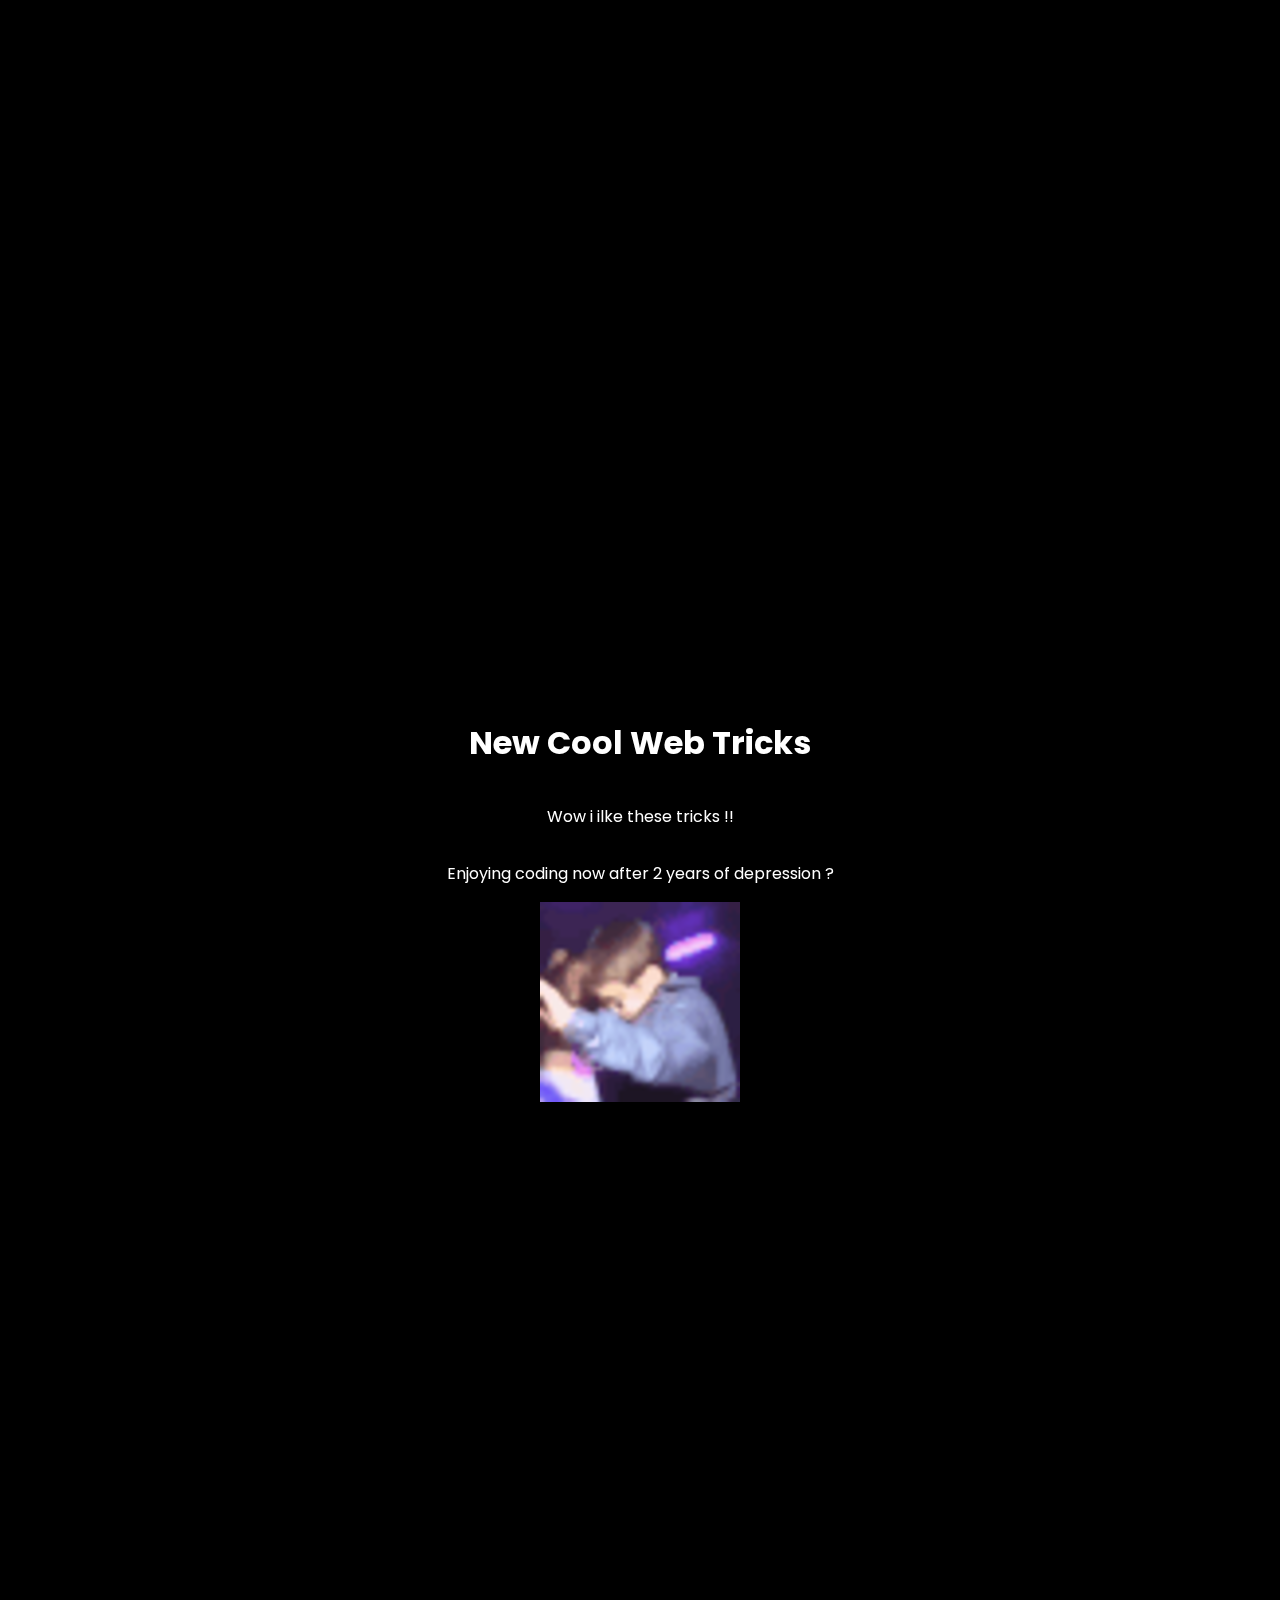
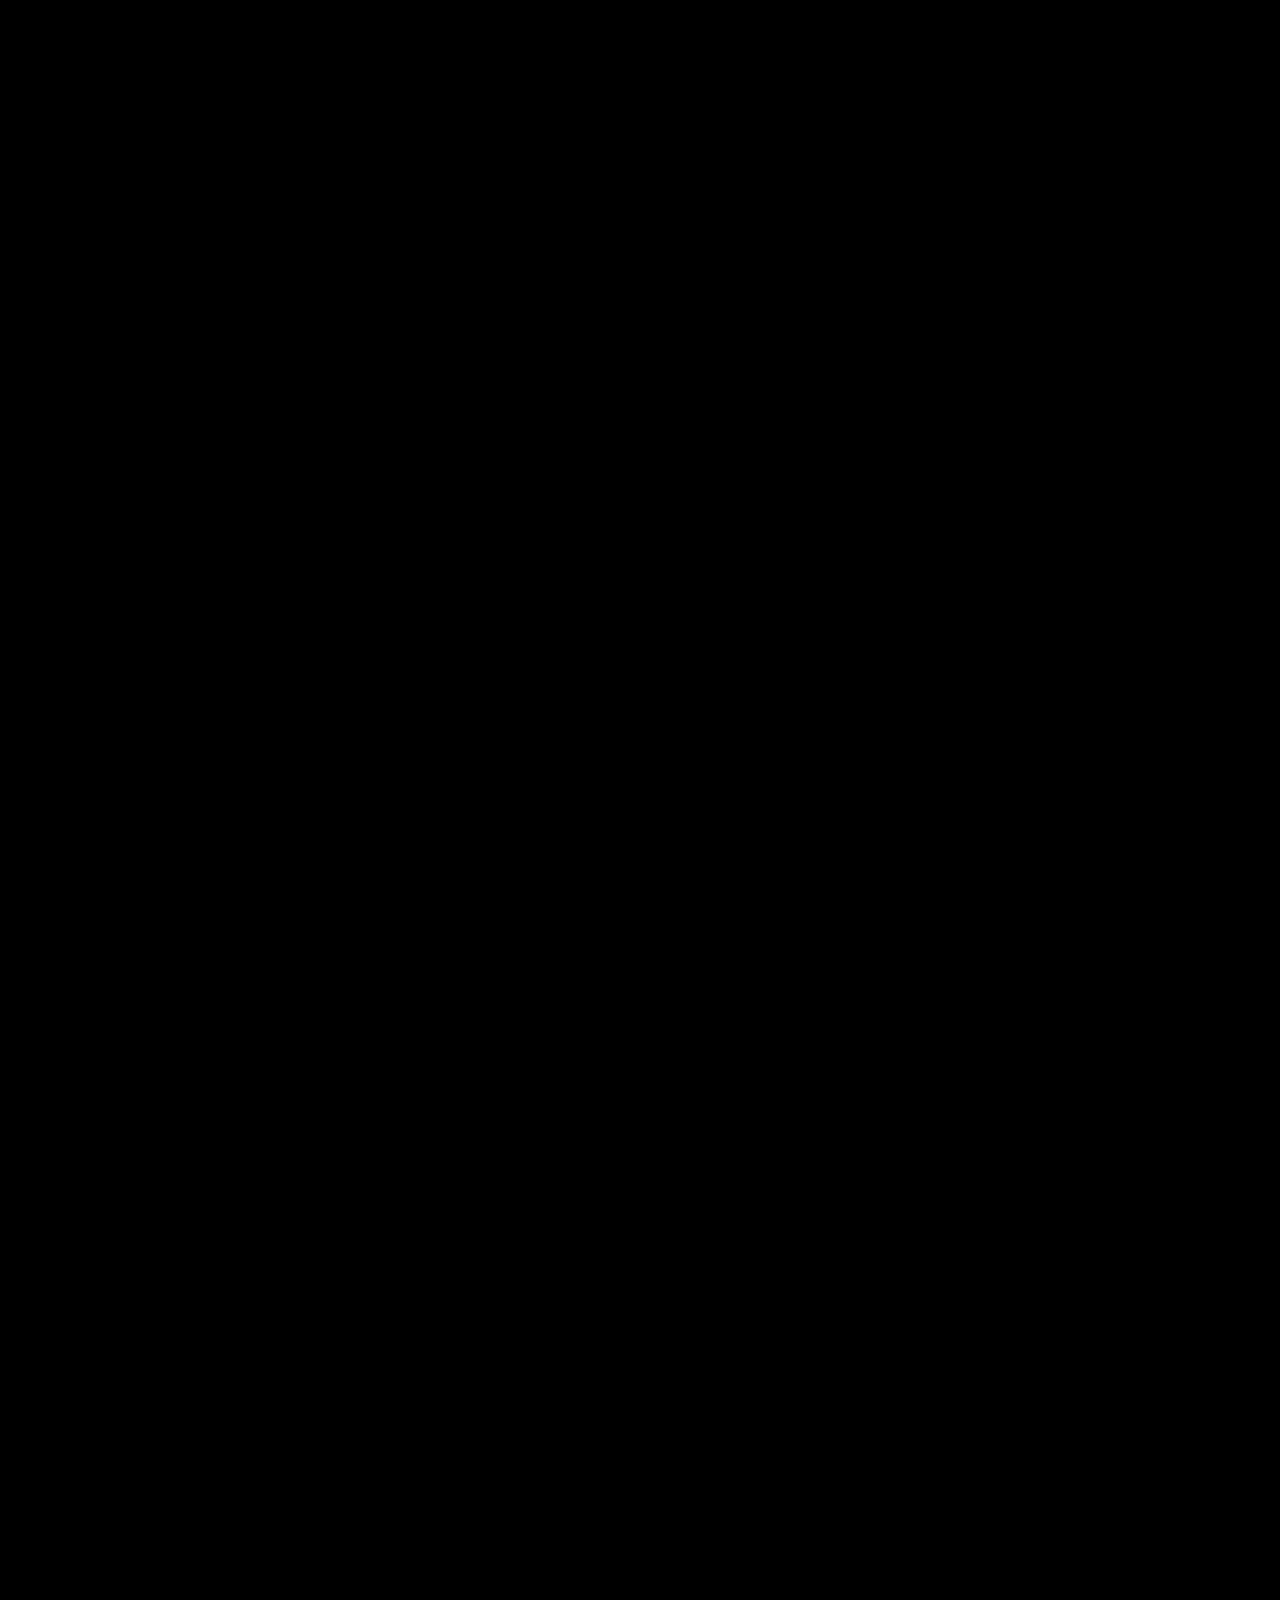
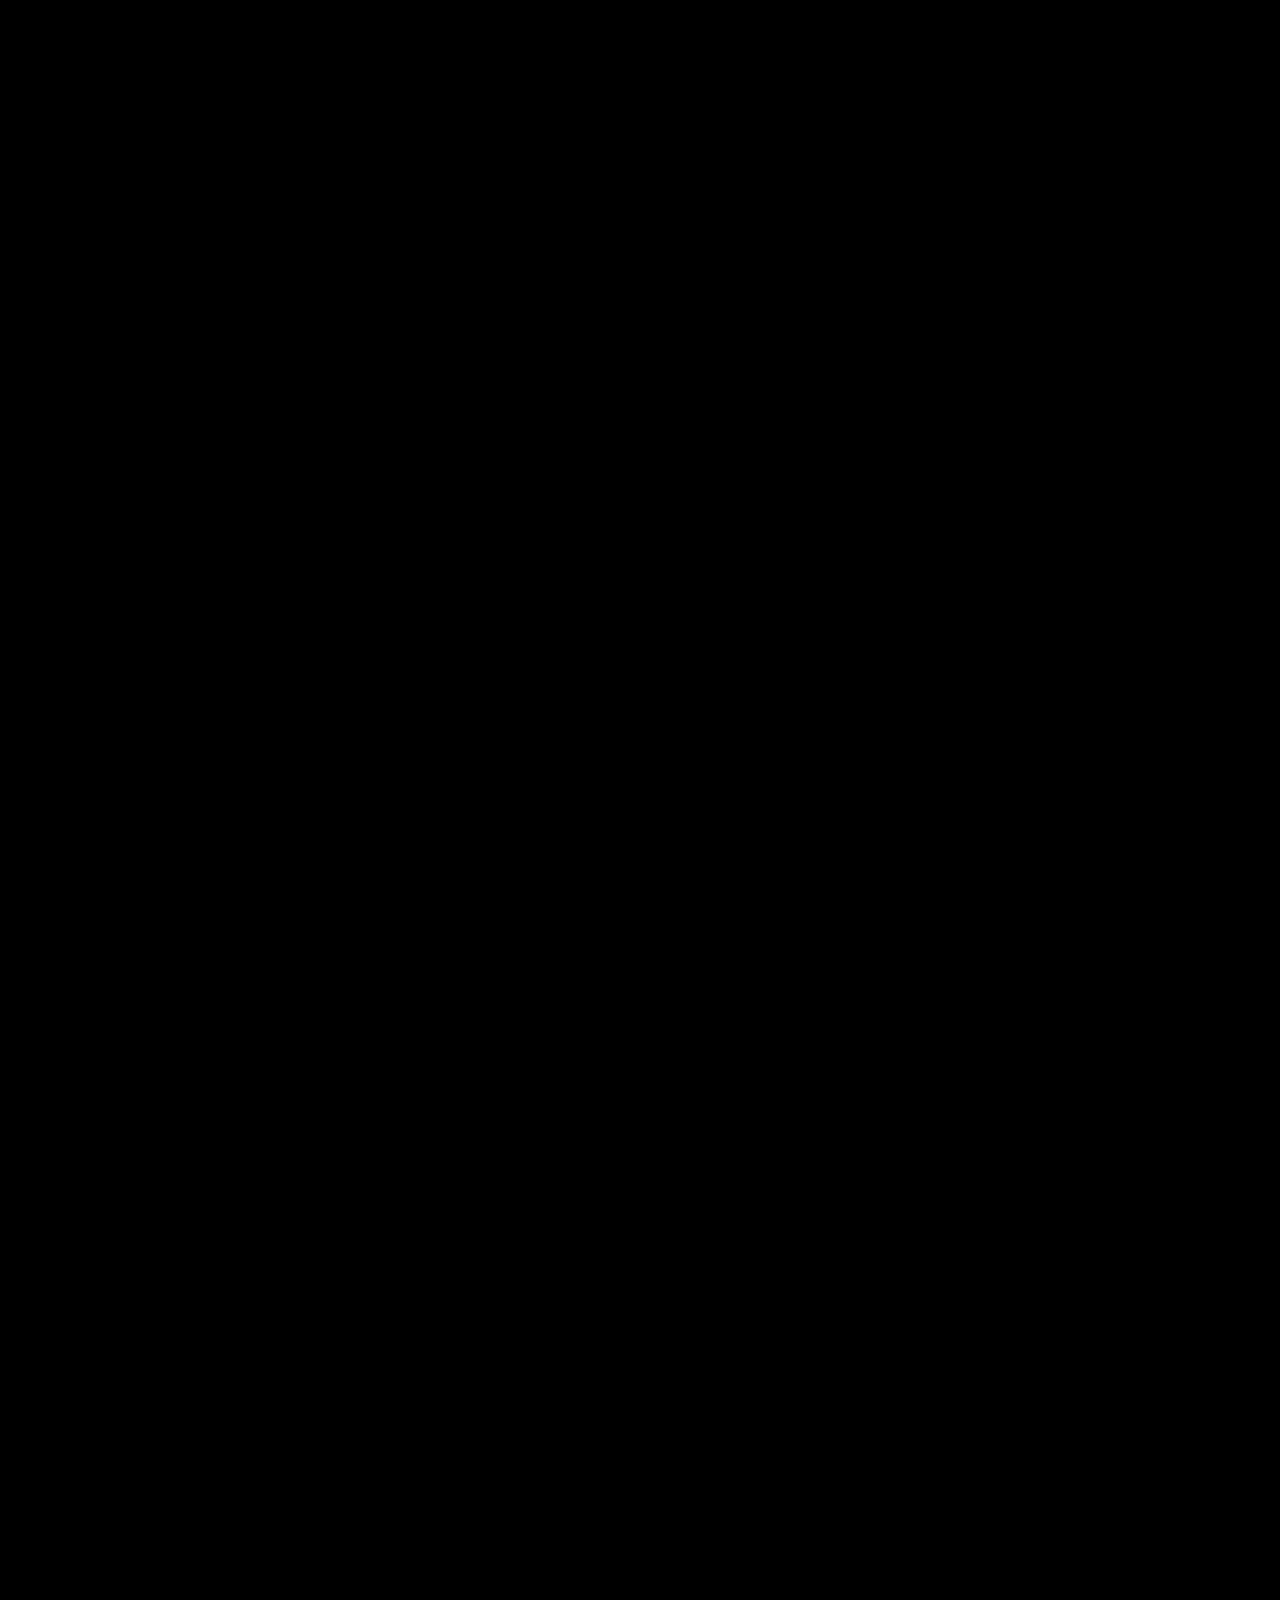
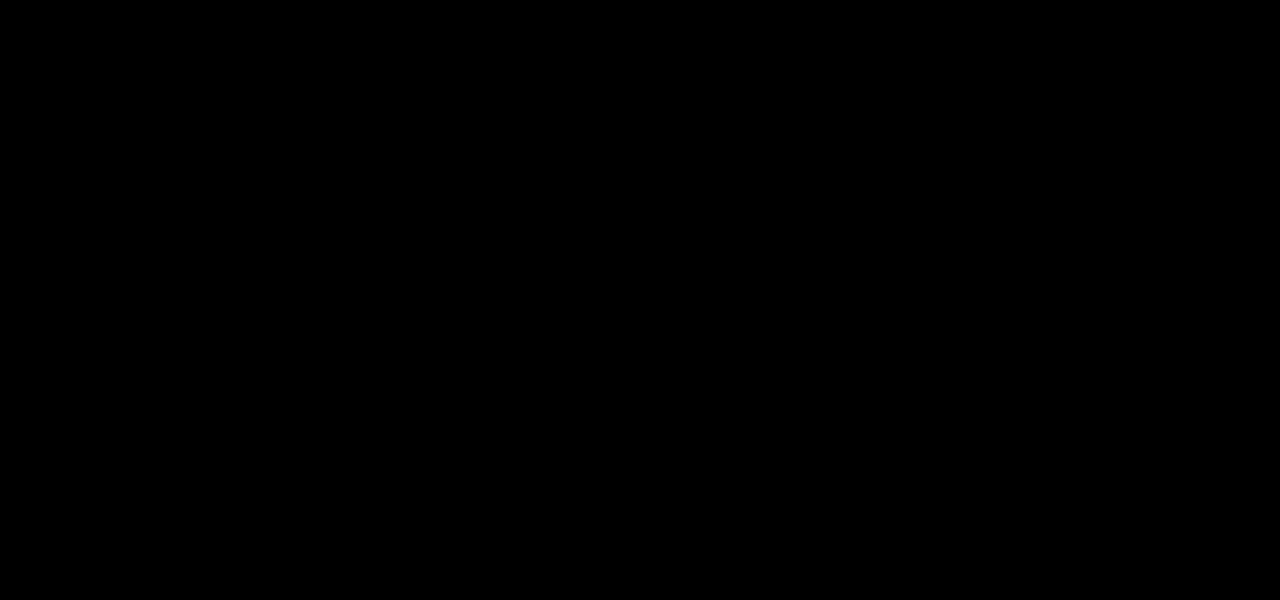
<file: index.html>
<!DOCTYPE html>
<html lang="en">
<head>
    <meta charset="UTF-8">
    <meta http-equiv="X-UA-Compatible" content="IE=edge">
    <meta name="viewport" content="width=device-width, initial-scale=1.0">
    <title>Code Testing</title>
    <link rel="stylesheet" href="style.css">
    <script defer src="app.js"></script>
</head>
<body>
    
    <section class="cool">
        <h1>New Cool Web Tricks</h1>
        <p>Wow i ilke these tricks !!</p>
        <p>Enjoying coding now after 2 years of depression ?</p>
        <img src="images/kid.png">
    </section>

    <section class="cool">
        <h2>Wow So cool</h2>
        <p>I need to learn more about web. ssshhsh</p>
        <p>But i am to lazy. -_-</p>
        <img src="images/cry.png">
    </section>

    <section class="cool">
        <h2>I love Cats</h2>
        <p>Look below a cat dancing So cute Lol</p>
        <img src="images/cool_cat.gif">

        <p><a href="gallery.html">Next Cool Page lol</a> </p>
    </section>


</body>
</html>
</file>
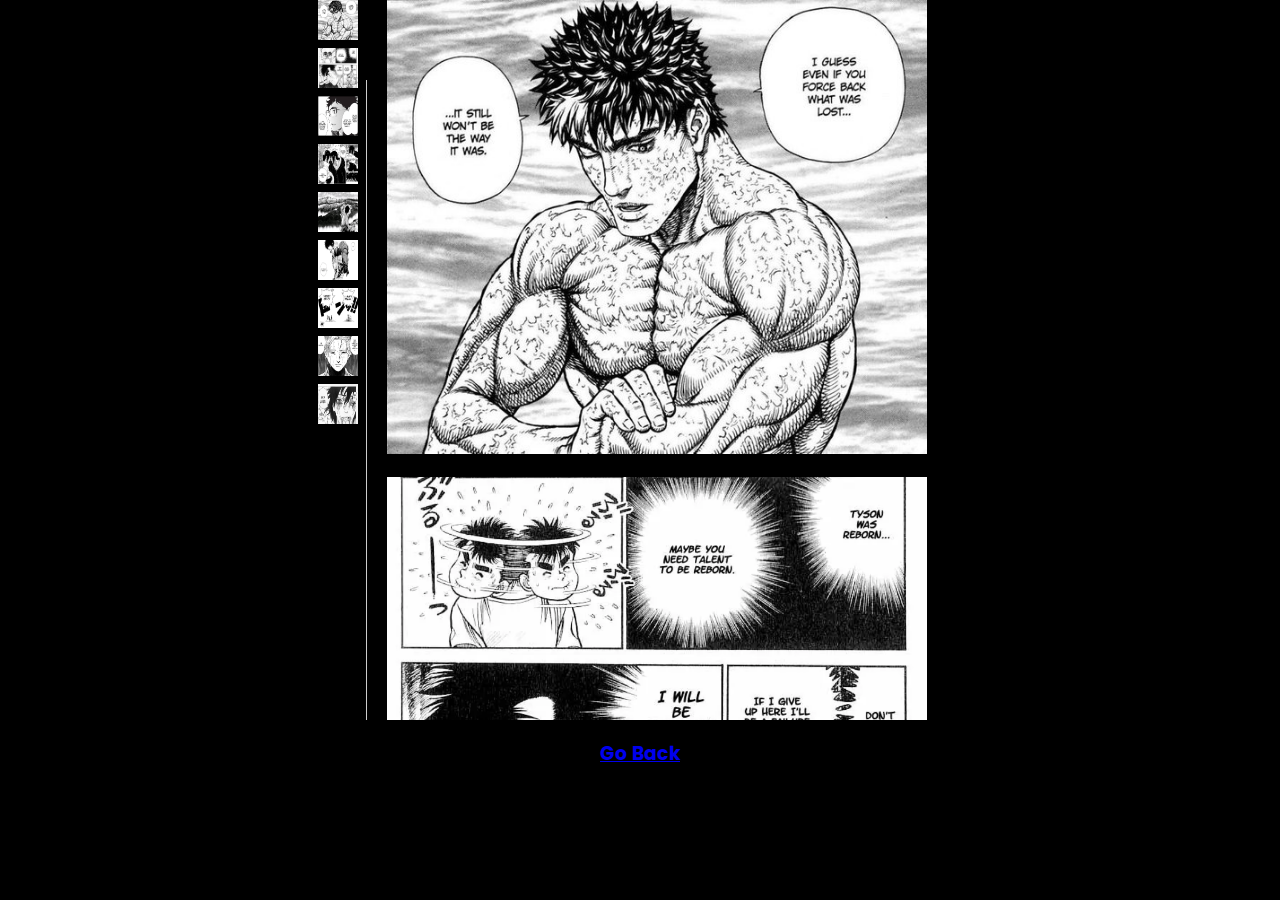
<file: gallery.html>
<!DOCTYPE html>
<html lang="en">
<head>
    <meta charset="UTF-8">
    <meta http-equiv="X-UA-Compatible" content="IE=edge">
    <meta name="viewport" content="width=device-width, initial-scale=1.0">
    <title>Cool page 2</title>
    <link rel="stylesheet" href="style.css">
    <script defer src="app.js"></script>
</head>
<body>
    <div class="gallery-container">
        <div class="thumbnails"></div>
        <div class="scrollbar">
          <div class="thumb"></div>
        </div>
        <div class="slides">
          <div><img src="/images/1_pic.jpg"></div>
          <div><img src="/images/1_pic.webp"></div>
          <div><img src="/images/2_pic.jpg"></div>
          <div><img src="/images/3_pic.jpg"></div>
          <div><img src="/images/4_pic.jpg"></div>
          <div><img src="/images/4_pic.webp"></div>
          <div><img src="/images/7_pic.png"></div>
          <div><img src="/images/5_pic.png"></div>
          <div><img src="/images/6_pic.jpg"></div>
        </div>
      </div>

      <footer>
        <h3 style="color:blue;text-align:center;"> <a href="index.html">Go Back</a> </h3>
      </footer>
</body>
</html>
</file>
<file: style.css>
@import url('https://fonts.googleapis.com/css?family=Poppins');

body{
    background-color: black;
    color: white;
    font-family: 'Poppins', sans-serif;
    padding: 0;
    margin: 0;
}

section{
    display: grid;
    place-items: center;
    align-content: center;
    min-height: 200vh;
}

.cool {
    opacity: 0;
    filter: blur(5px);
    transform: translateX(-100%);
    transition: all 1s;
}

.show{
    opacity: 1;
    filter: blur(0);
    transform: translateX(0);


}

/* for gallery */

.gallery-container {
    display: flex;
    justify-content: center;
  }
  
  .thumbnails {
    display: flex;
    flex-direction: column;
    gap: 8px;
  }
  
  .thumbnails img {
    width: 40px;
    height: 40px;
    cursor: pointer;
  }
  
  .scrollbar {
    width: 1px;
    height: 720px;
    background: #ccc;
    display: block;
    margin: 0 0 0 8px;
  }
  
  .thumb {
    width: 1px;
    position: absolute;
    height: 0;
    background: #000;
  }
  
  .slides {
    margin: 0 16px;
    display: grid;
    grid-auto-flow: row;
    gap: 1rem;
    width: calc(540px + 1rem);
    padding: 0 0.25rem;
    height: 720px;
    overflow-y: auto;
    overscroll-behavior-y: contain;
    scroll-snap-type: y mandatory;
    scrollbar-width: none;
  }
  
  
  
  .slides > div {
    scroll-snap-align: start;
  }
  
  .slides img {
    width: 540px;
    object-fit: contain;
  }
  
  .slides::-webkit-scrollbar {
    display: none;
  }
</file>
